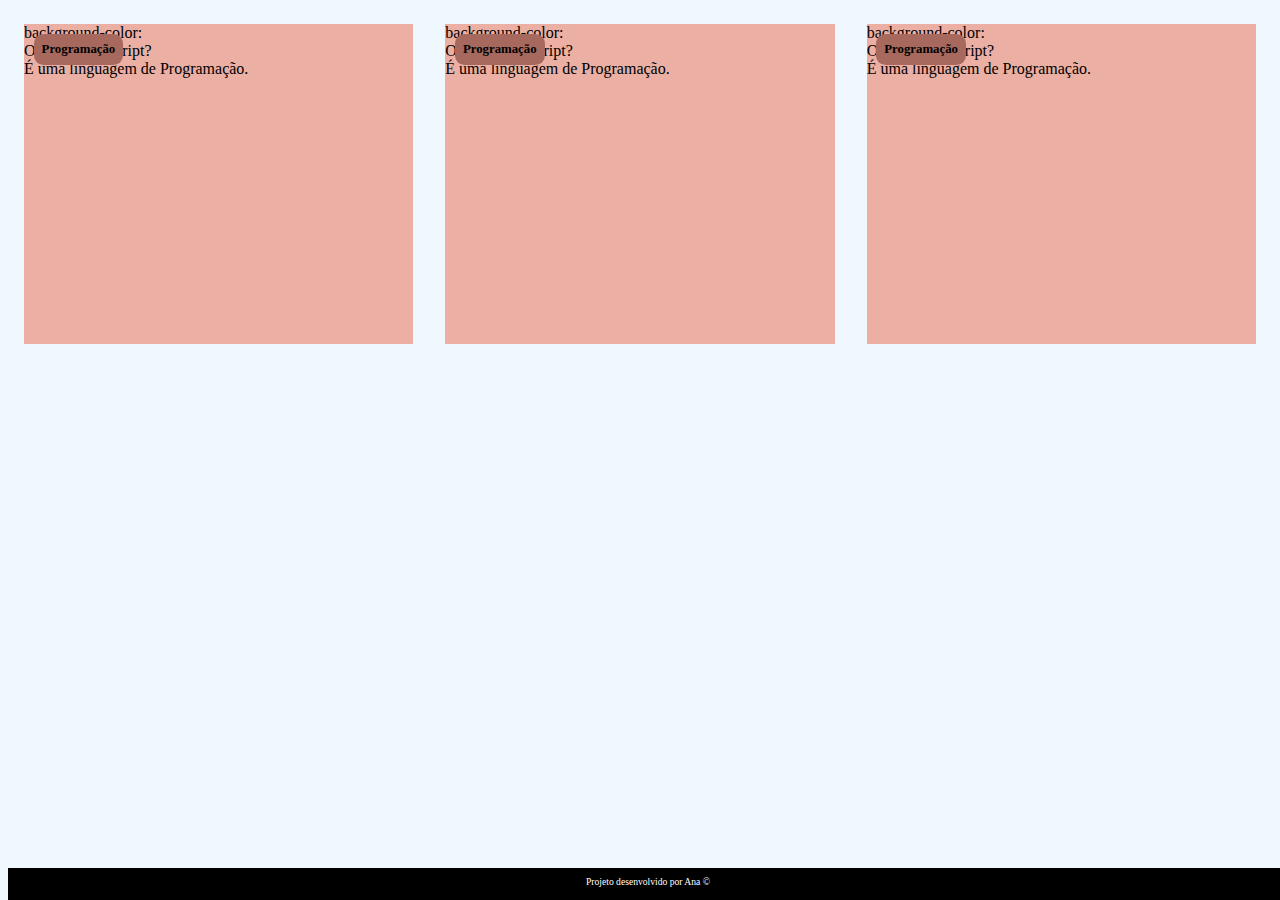
<file: index.html>
<!DOCTYPE html>
<html lang="en">
<head>
    <meta charset="UTF-8">
    <meta name="viewport" content="width=device-width, initial-scale=1.0">
    <title>FlashCards</title>
    <link rel="stylesheet" href="style.css">
</head>
<body>
    <main>
        <section class="container">
            <article class="cartao">
                <div class="cartao_conteudo">
                    <h3>Programação</h3>
                    
    background-color:<div class="pergunta">
                        O que é JavaScript?
                    </div>
                    <div class="resposta">
                    É uma linguagem de Programação.
                    </div>
                </div>
            </article>


            <article class="cartao">
                <div class="cartao_conteudo">
                    <h3>Programação</h3>
                    
    background-color:<div class="pergunta">
                        O que é JavaScript?
                    </div>
                    <div class="resposta">
                    É uma linguagem de Programação.
                    </div>
                </div>
            </article>

            <article class="cartao">
                <div class="cartao_conteudo">
                    <h3>Programação</h3>
                    
    background-color:<div class="pergunta">
                        O que é JavaScript?
                    </div>
                    <div class="resposta">
                    É uma linguagem de Programação.
                    </div>
                </div>
            </article>
        </section>
    </main>
    <footer>
        <p>Projeto desenvolvido por Ana &copy</p>
    </footer>
</body>
</html>
</file>
<file: style.css>
body{
    background-color: aliceblue;
}
.container{
display: flex;
}
.cartao{
 background-color: rgb(235, 175, 163);
 height: 20rem;
 margin: 1rem 1rem;
flex-grow: 1;
flex-basis: calc(33% - 6rem;)
}
.cartao_conteudo h3 {
    background-color: rgb(167, 105, 93);
    text-align: left;
    padding: 0.5rem;
    position: absolute;
    margin: 0.6rem;
    border-radius: 0.6rem;
    font-size: 1vw;
}

footer {
    background-color: black;
    color: white;
    position: fixed;
    bottom: 0;
    width: 100%;
    height: 2rem;
}

footer p {
    text-align: center;
    font-size: 0.6rem;
    margin-top: 0.5rem;
}
</file>
